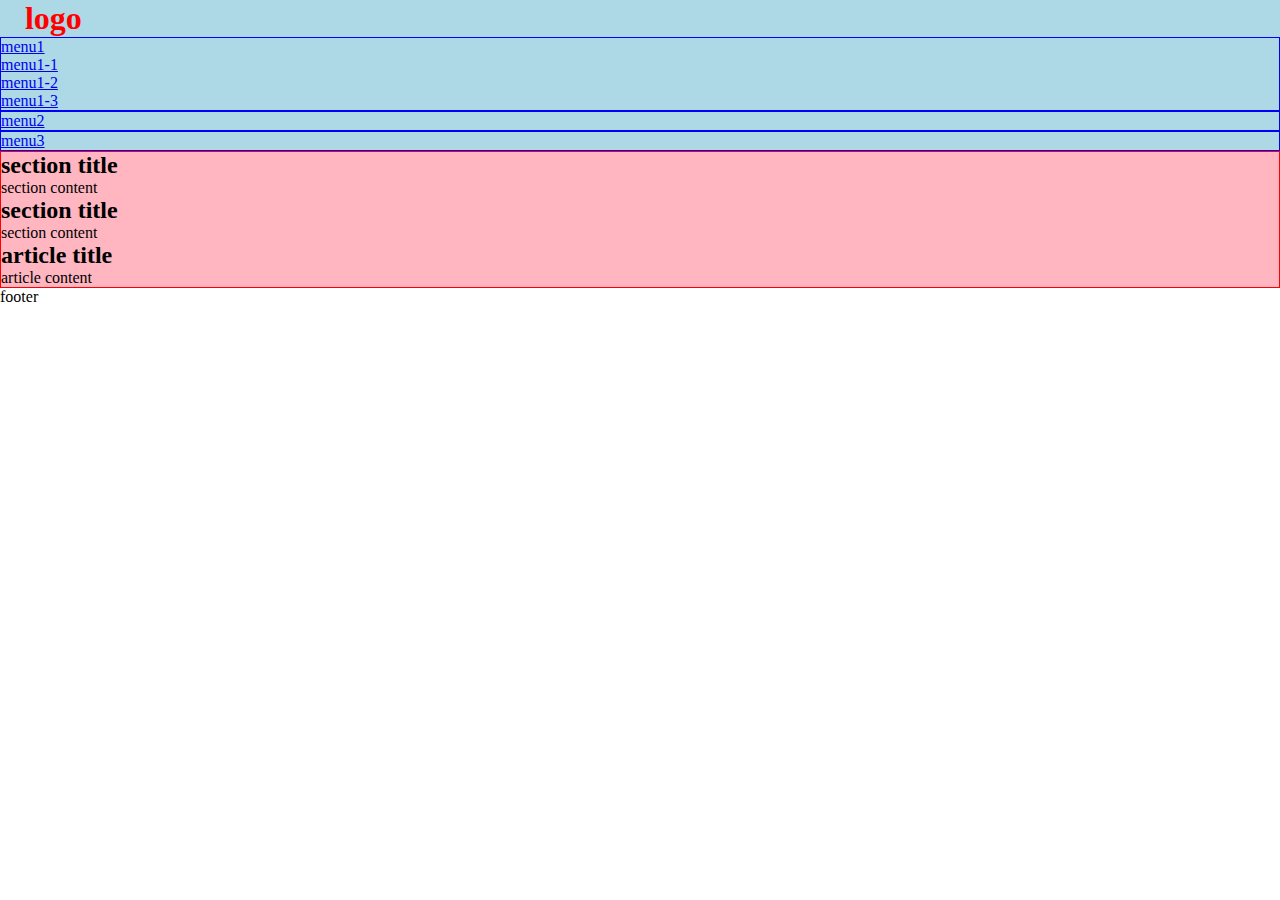
<file: index.html>
<!DOCTYPE html>
<html lang="kr">
    <head>
        <meta charset="UTF-8" />
        <meta name="viewport" content="width=device-width" />
        <title>CSS 배우기</title>
        <link rel="preconnect" href="https://fonts.googleapis.com" />
        <link rel="preconnect" href="https://fonts.gstatic.com" crossorigin />
        <link
            href="https://fonts.googleapis.com/css2?family=Noto+Sans+KR:wght@100..900&display=swap"
            rel="stylesheet"
        />
        <link
            rel="stylesheet"
            href="https://maxst.icons8.com/vue-static/landings/line-awesome/line-awesome/1.3.0/css/line-awesome.min.css"
        />
        <link rel="stylesheet" href="https://cdnjs.cloudflare.com/ajax/libs/font-awesome/6.5.2/css/all.min.css" />
        <link rel="stylesheet" href="./css/styles.css" />
        <style>
            header {
                background-color: #eee;
                color: green;
            }
        </style>
    </head>
    <body>
        <div class="wrap">
            <header id="header">
                <h1 id="logo">
                    <a>logo</a>
                </h1>
                <nav id="gnb" class="gnb">
                    <ul class="depth1">
                        <li>
                            <a href="#"> menu1</a>
                            <ul class="depth2">
                                <li><a href="#">menu1-1</a></li>
                                <li><a href="#">menu1-2</a></li>
                                <li><a href="#">menu1-3</a></li>
                            </ul>
                        </li>
                        <li><a href="#">menu2</a></li>
                        <li><a href="#">menu3</a></li>
                    </ul>
                </nav>
            </header>
            <main id="main" class="main-intro bg-grey">
                <section>
                    <h2>section title</h2>
                    <p>section content</p>
                </section>
                <section>
                    <h2>section title</h2>
                    <p>section content</p>
                </section>
                <article>
                    <h2>article title</h2>
                    <p>article content</p>
                </article>
                <aside></aside>
            </main>
            <footer id="footer" class="bg-grey">footer</footer>
        </div>
    </body>
</html>
</file>
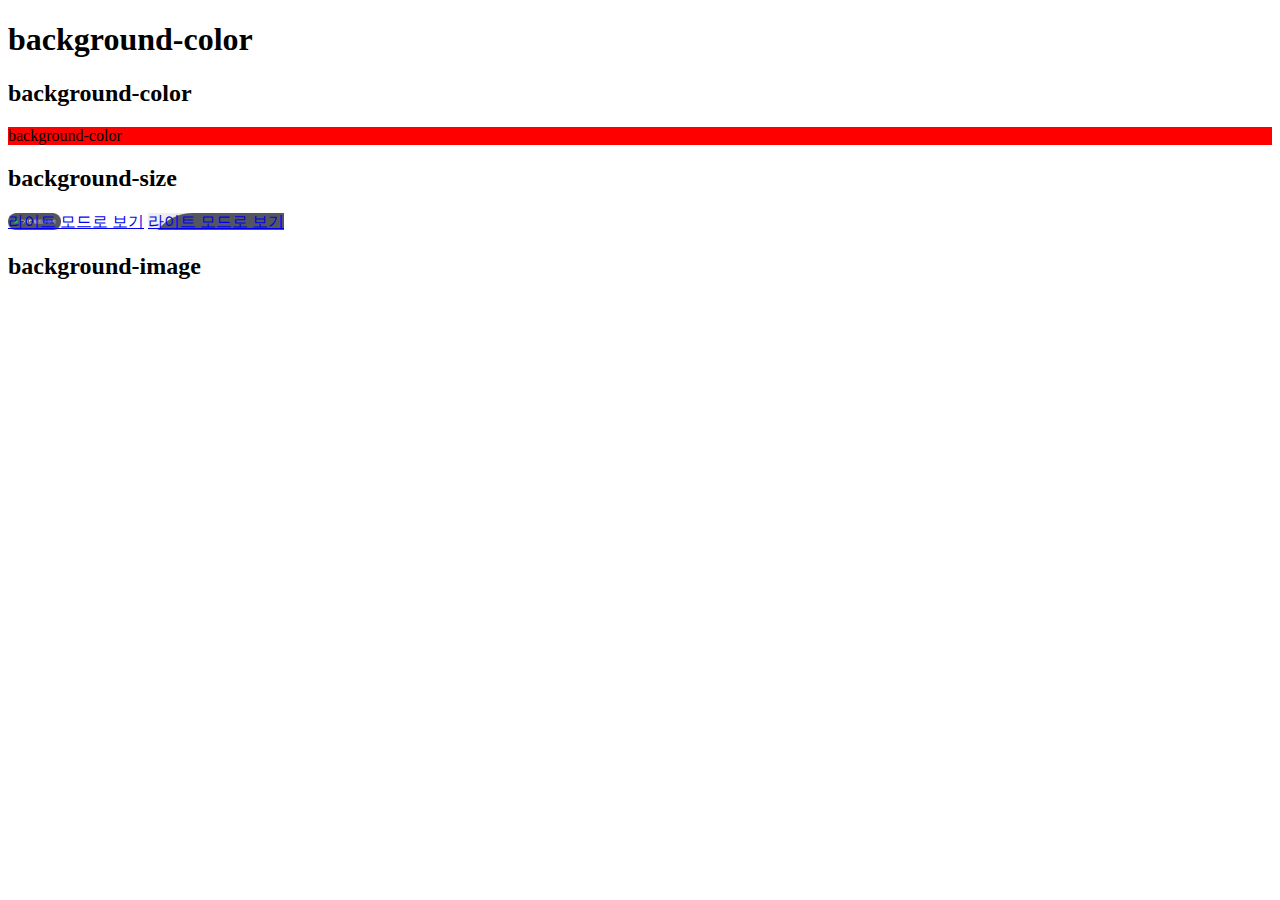
<file: 03-background.html>
<!DOCTYPE html>
<html lang="kr">
    <head>
        <meta charset="UTF-8" />
        <meta name="viewport" content="width=device-width" />
        <title>배경색 넣기</title>
    </head>
    <body>
        <h1>background-color</h1>

        <h2>background-color</h2>
        <div class="bg1">background-color</div>
        <style>
            .bg1 {
                background-color: #f00;
            }
        </style>

        <h2>background-size</h2>
        <a href="#" class="box2">라이트 모드로 보기</a>
        <a href="#" class="box3">라이트 모드로 보기</a>
        <style>
            .box3 {
                width: 182px;
                height: 90px;
                /*background-image: url('./images/btn.png');
                background-repeat: no-repeat;*/
                background-size: cover;
                background: #eee url('./images/btn.png') no-repeat 0 0;
            }

            .box2 {
                width: 182px;
                height: 90px;
                background-image: url('./images/btn.png');
                background-repeat: no-repeat;
                background-size: contain;
                text-indent: -10px;
            }
        </style>

        <h2>background-image</h2>
        <div class="box1"></div>
        <style>
            .box1 {
                height: 500px;
                background-image: url(https://images.unsplash.com/photo-1715708098689-9077c95a4f89?q=80&w=1887&auto=format&fit=crop&ixlib=rb-4.0.3&ixid=M3wxMjA3fDB8MHxwaG90by1wYWdlfHx8fGVufDB8fHx8fA%3D%3D);
                background-repeat: no-repeat;
                background-position: 0% 0%;
                background-size: 200px 200px;
            }
        </style>
    </body>
</html>
</file>
<file: css/styles.css>
* {
    margin: 0;
    padding: 0;
}

main {
    background-color: lightpink;
}
#header {
    background-color: #add8e6;
}
#header #logo a {
    color: red;
}

#header #logo a::before {
    content: '\f578';
    font-family: 'Line Awesome Free';
    font-weight: 900;
}

#gnb > ul > li {
    border: 1px solid blue;
}

#depth1 > li > a::before {
    content: '\f0f3';
    font-family: 'Line Awesome Free';
    font-weight: 900;
}

.main-intro {
    border: 1px solid red;
}
.bg-grey {
    background: color #f0f0f0;
}
</file>
